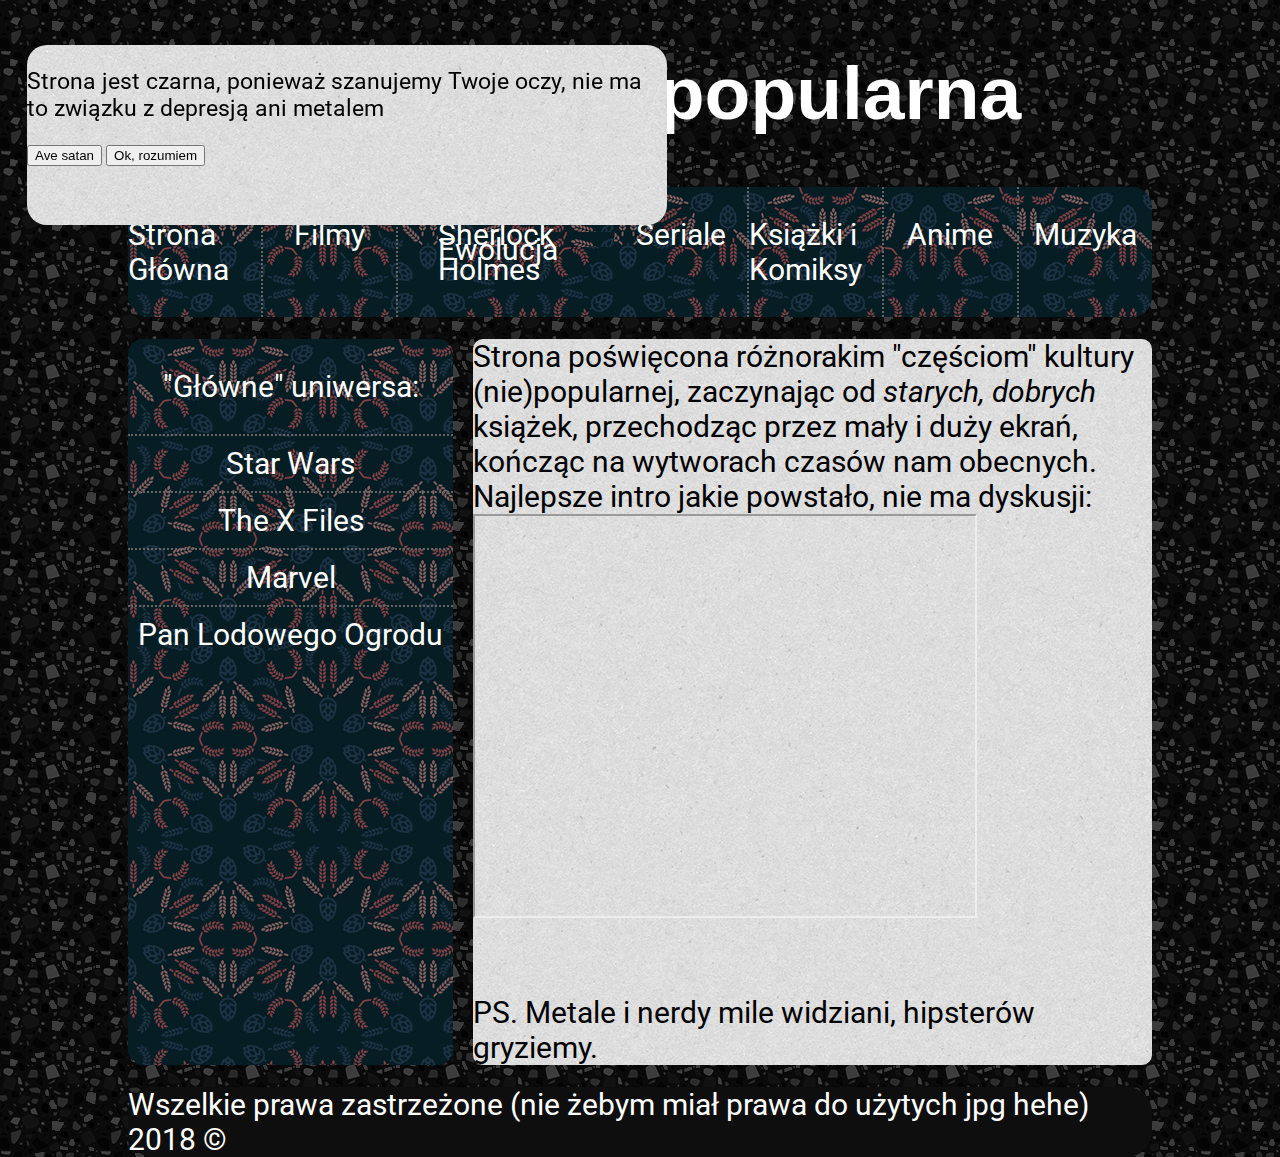
<file: kultura_niepopularna/index.html>
<!DOCTYPE html>
<html lang="pl">
<head>
    <title>Kultura Niepopularna</title>
    <link href="https://fonts.googleapis.com/css?family=Roboto" rel="stylesheet">
    <link rel="stylesheet" href="style.css">
    <meta name="description" content="Stronka poświęcona kulturze, rżyciu i nie tylko."/>
</head>
<body>
    <div class="message-box">
        <div class="message"><p>Strona jest czarna, ponieważ szanujemy Twoje oczy, nie ma to związku z depresją ani metalem</p></div>
        <button class="button" onclick="hideMessageBox()">Ave satan</button>
        <button class="button" onclick="hideMessageBox()">Ok, rozumiem</button>
    </div>
    <h1><center>Kultura Niepopularna</center></h1>
    <div class="grid-container">
        <div class="item-header">
            <div class="kill_me"><p><a href="/kultura_niepopularna">Strona Główna</a></p></div>
            <div class="kill_me"><p>Filmy</p></div>
                <ol>
                    <li class="insidemenu"><a href="#">Sherlock Holmes</a></li>
                    <li class="insidemenu"><a href="#">Ewolucja</a></li>
                </ol>
            <div class="kill_me"><p>Seriale</p></div>
            <div class="kill_me"><p>Książki i Komiksy</p></div>
            <div class="kill_me"><p>Anime</p></div>
            <div class="kill_me"><p>Muzyka</p></div>
        </div>
        <div class="item-sidebar"><p class="pls">"Główne" uniwersa:</p>
            <div class="itsaprank" id="star">Star Wars</div>
            <div class="itsaprank"><a href="/kultura_niepopularna_TheXFiles">The X Files</a></div>
            <div class="itsaprank">Marvel</div>
            <div class="itsaprank">Pan Lodowego Ogrodu</div>
        </div>
        <div class="item-content">Strona poświęcona różnorakim "częściom" kultury (nie)popularnej, zaczynając od <em>starych, dobrych</em> książek, przechodząc przez mały i duży ekrań, kończąc na wytworach czasów nam obecnych. 
            <br>Najlepsze intro jakie powstało, nie ma dyskusji:<br><iframe width="500px" height="400px" src="https://www.youtube.com/embed/Vpqffgak7To?autoplay=0"></iframe>
            <br><br><br>PS. Metale i nerdy mile widziani, hipsterów gryziemy. 
        </div>
        <div class="item-footer">Wszelkie prawa zastrzeżone (nie żebym miał prawa do użytych jpg hehe) 2018 &copy</div>
    </div>
    <script> 
        function hideMessageBox(){
        document.getElementsByClassName('message-box')[0].style.display = "none";
        }
    </script>
 </body>
 </html>
</file>
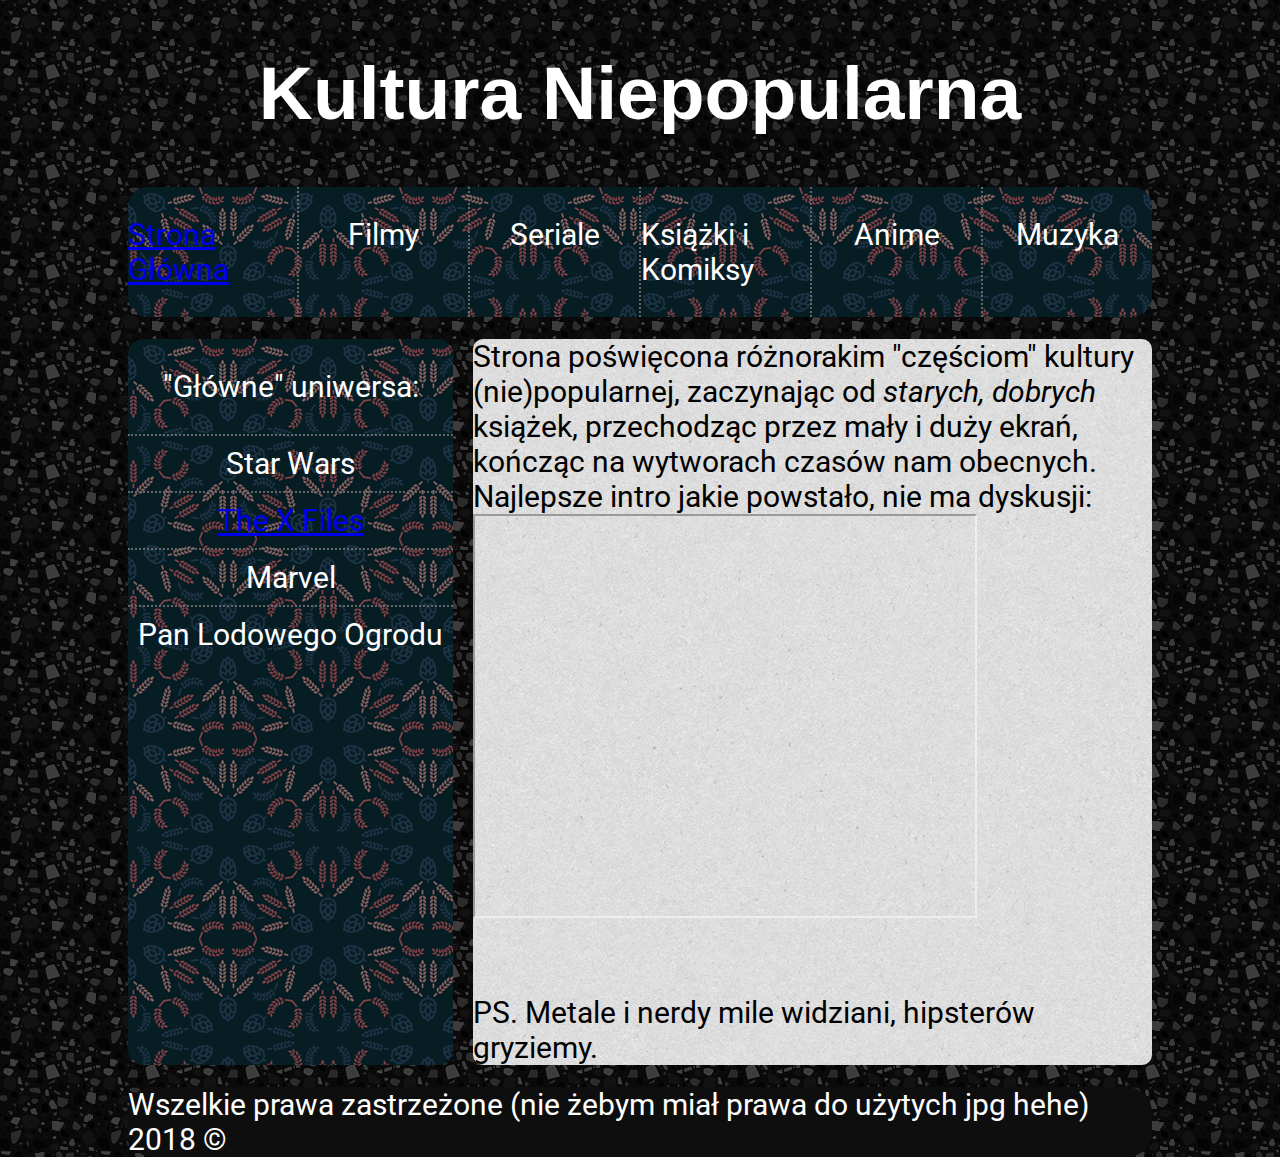
<file: kultura_niepopularna_StarWars/index.html>
<!DOCTYPE html>
<html lang="pl">
<head>
    <title>Kultura Niepopularna</title>
    <link href="https://fonts.googleapis.com/css?family=Roboto" rel="stylesheet">
<link rel="stylesheet" href="style.css">
<meta name="description" content="Stronka poświęcona kulturze, rżyciu i nie tylko."
</head>
 <body>
     <h1><center>Kultura Niepopularna</center></h1>
<div class="grid-container">
<div class="item-header">
    <div class="kill_me"><p><a href="/kultura_niepopularna">Strona Główna</a></p></div>
    <div class="kill_me"><p>Filmy</p></div>
    <div class="kill_me"><p>Seriale</p></div>
    <div class="kill_me"><p>Książki i Komiksy</p></div>
    <div class="kill_me"><p>Anime</p></div>
    <div class="kill_me"><p>Muzyka</p></div>
</div>
<div class="item-sidebar"><p class="pls">"Główne" uniwersa:</p>
<div class="itsaprank" id="star">Star Wars</div>
    <div class="itsaprank"><a href="/TheXFiles">The X Files</a></div>
<div class="itsaprank">Marvel</div>
<div class="itsaprank">Pan Lodowego Ogrodu</div>
</div>
<div class="item-content">Strona poświęcona różnorakim "częściom" kultury (nie)popularnej, zaczynając od <em>starych, dobrych</em> książek, przechodząc przez mały i duży ekrań,
                     kończąc na wytworach czasów nam obecnych. 
    <br>Najlepsze intro jakie powstało, nie ma dyskusji:<br><iframe width="500px" height="400px" src="https://www.youtube.com/embed/Vpqffgak7To?autoplay=0"></iframe>
    <br><br><br>PS. Metale i nerdy mile widziani, hipsterów gryziemy. </div>
<div class="item-footer">Wszelkie prawa zastrzeżone (nie żebym miał prawa do użytych jpg hehe) 2018 &copy</div>
</div>

 </body>

 </html>
</file>
<file: kultura_niepopularna/style.css>
body {
    background-image: url("dark-grey-terrazzo.png");
    margin: 0;
    padding: 0;
    font-family: "Roboto";
}

h1 {
    color: white;
    font-size: 75px;
    font-family: sans-serif;
}

.grid-container {
    display: grid;
    color: white;
    font-size: 30px;
    width: calc(100%-20%);
    grid-template-areas:
    "header header"
    "sidebar content"
    "footer footer";
    padding: 0 10%;
    grid-gap: 0.5em;
}

.item-header {
    grid-area: header;
    background-image: url("wheat.png");
    margin-bottom: 7px;
    border-radius: 20px;
    display: flex;
    flex-direction: row;
}

.insidemenu {
    background-image: url("wheat.png");
    height: 15px;
    list-style-type: none;
    display: block;
}

.item-sidebar {
    grid-area: sidebar;
    background-image: url("wheat.png");
    border-radius: 15px;
    margin-right: 5px;
}

.item-content {
    grid-area: content;
    background-color: #F1F1F1;
    color: black;
    background-image: url("textured_paper.png");
    border-radius: 10px;
}

.item-footer {
    grid-area: footer;
    background-color: #0E0E0E;
    color: white;
    display: flex;
    justify-content: center;
    border-radius: 25px;
    margin-top: 7px;
}

.kill_me {
    width: 16.6%;
    display: flex;
    justify-content: center;
    border-right: 2px dotted #666666;
}

.kill_me:hover {
    background-color: grey;
    opacity: 0.8;
    cursor: pointer;
    border-radius: 20px;
    border-right: 2px dotted #666666;
}

.itsaprank {
display: flex;
justify-content: center;
padding: 10px;
border-bottom: 2px dotted #666666;
}

.itsaprank:hover {
    background-color: grey;
    opacity: 0.8;
    border-radius: 15px;
    cursor: pointer;
    border-bottom: 2px dotted #666666;
}

#star {
    border-top: 2px dotted #666666;
}

.pls {
    display: flex;
    justify-content: center;
}

.kill_me:last-child {
    border-right: none;
}

.itsaprank:last-child {
    border-bottom: none;
}

a {
    text-decoration: none;
    color: white;
}

.message-box {
    display: flex;
    position: fixed;
    top: 5vh;
    left: 3vh; 
    width: 50%;
    height: 20vh;
    background-image: url("textured_paper.png");
    display: block;
    border-radius: 20px;
}

.message {
    font-size: 23px;
    color: black;
    justify-content: center;
}

.button {
    justify-content: center;
}
</file>
<file: kultura_niepopularna_StarWars/style.css>
body {
    background-image: url("dark-grey-terrazzo.png");
    margin: 0;
    padding: 0;
    font-family: "Roboto";
}

h1 {
    color: white;
    font-size: 75px;
    font-family: sans-serif;
}

.grid-container {
    display: grid;
    color: white;
    font-size: 30px;
    width: calc(100%-20%);
    grid-template-areas:
    "header header"
    "sidebar content"
    "footer footer";
    padding: 0 10%;
    grid-gap: 0.5em;
}

.item-header {
    grid-area: header;
    background-image: url("wheat.png");
    margin-bottom: 7px;
    border-radius: 20px;
    display: flex;
    flex-direction: row;
}

.item-sidebar {
    grid-area: sidebar;
    background-image: url("wheat.png");
    border-radius: 15px;
    margin-right: 5px;
}

.item-content {
    grid-area: content;
    background-color: #F1F1F1;
    color: black;
    background-image: url("textured_paper.png");
    border-radius: 10px;
}

.item-footer {
    grid-area: footer;
    background-color: #0E0E0E;
    color: white;
    display: flex;
    justify-content: center;
    border-radius: 25px;
    margin-top: 7px;
}

.kill_me {
    width: 16.6%;
    display: flex;
    justify-content: center;
    border-right: 2px dotted #666666;
}

.kill_me:hover {
    background-color: grey;
    opacity: 0.8;
    cursor: pointer;
    border-radius: 20px;
    border-right: 2px dotted #666666;
}

.itsaprank {
display: flex;
justify-content: center;
padding: 10px;
border-bottom: 2px dotted #666666;
}

.itsaprank:hover {
    background-color: grey;
    opacity: 0.8;
    border-radius: 15px;
    cursor: pointer;
    border-bottom: 2px dotted #666666;
}

#star {
    border-top: 2px dotted #666666;
}

.pls {
    display: flex;
    justify-content: center;
}

.kill_me:last-child {
    border-right: none;
}

.itsaprank:last-child {
    border-bottom: none;
}
</file>
